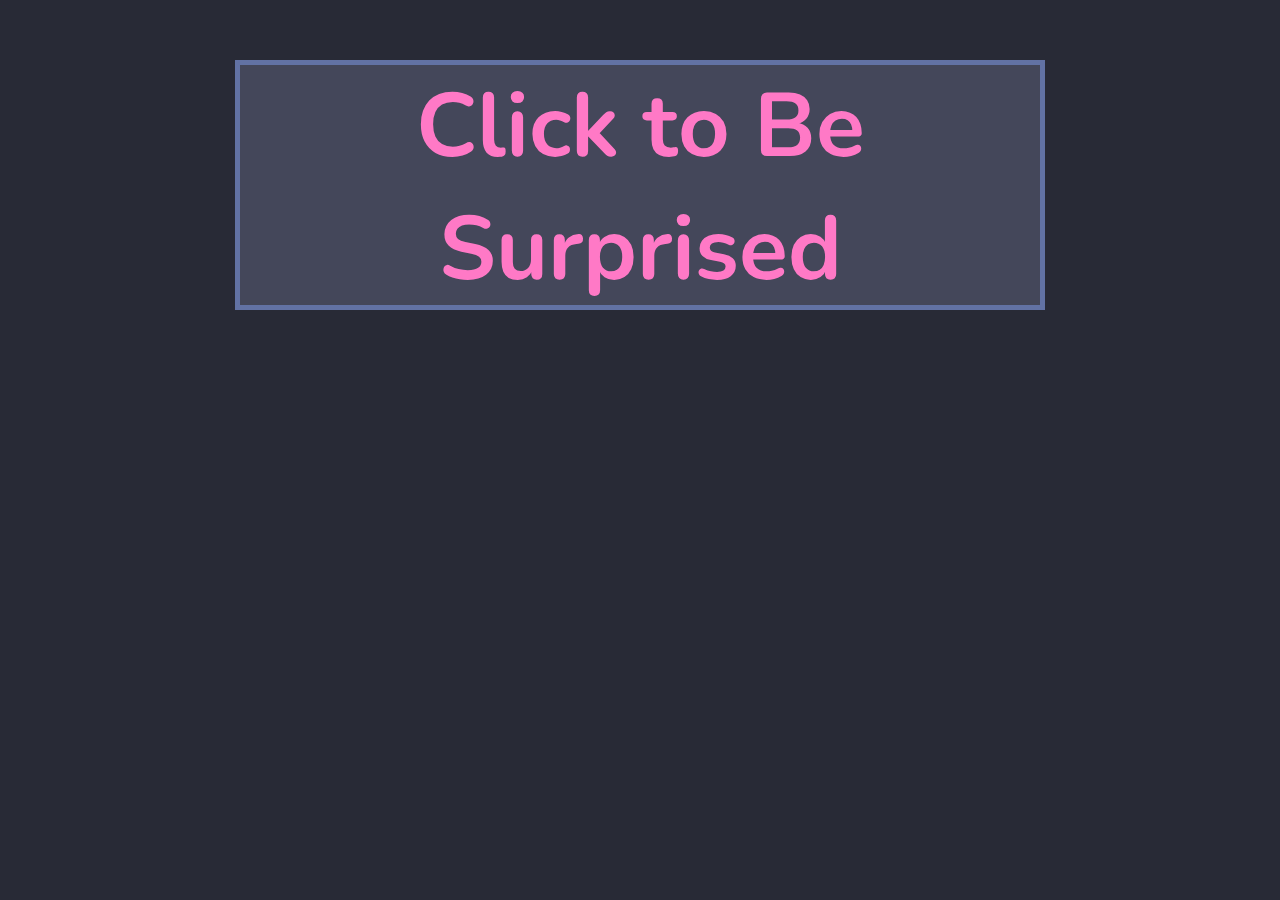
<file: index.html>
<!DOCTYPE html>
<html>
<head>
    <link rel="stylesheet" href="main.css">
    <link href="https://fonts.googleapis.com/css2?family=Nunito:wght@300&display=swap" rel="stylesheet">
    <title>Nice Website</title>
</head>
<body>
<div class="nice_button_class">
    <div id="nice_button_id">
        
         <h1 id="nice_button" onclick="nice_function()">Click to Be Surprised</h1>
        
    </div>
</div>


<script src="main.js" type="text/javascript"></script>
</body>
</html>
</file>
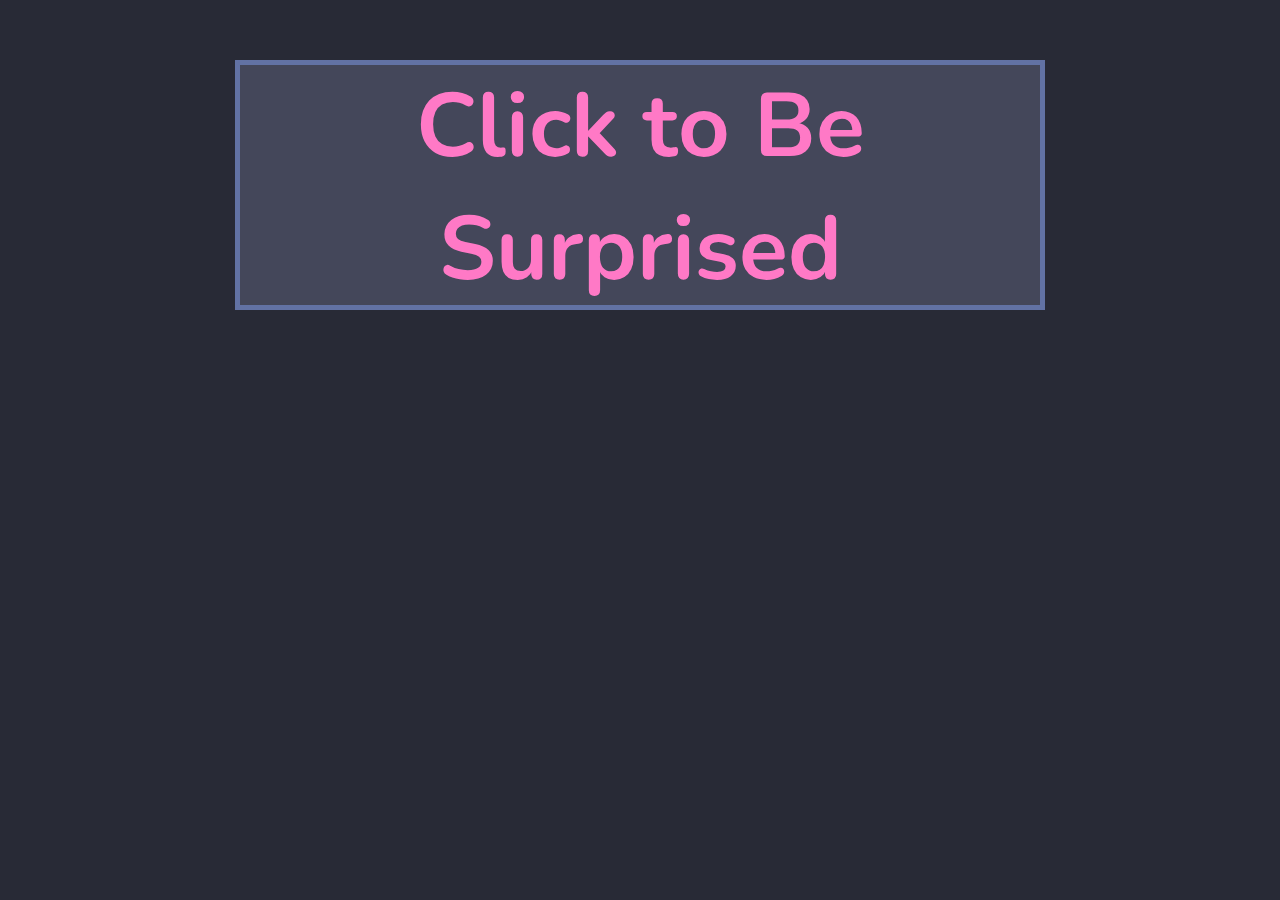
<file: main.html>
<!DOCTYPE html>
<html>
<head>
    <link rel="stylesheet" href="main.css">
    <link href="https://fonts.googleapis.com/css2?family=Nunito:wght@300&display=swap" rel="stylesheet">
    <title>Nice Website</title>
</head>
<body>
<div class="nice_button_class">
    <div id="nice_button_id">
        <h1 id="nice_button" onclick="nice_function()">Click to Be Surprised</h1>
    </div>
</div>


<script src="main.js" type="text/javascript"></script>
</body>
</html>
</file>
<file: main.css>
body{
    font-family: "Nunito", sans-serif;
    margin:0;
    background-color: #282a36;
}

.nice_button_class{
    height:100%;
    widows: 100px;
}

#nice_button_id{
    text-align: center;
}

#nice_button{
    display:inline-block;
    font-size: 90px;
    height:240px;
    width:800px;
    transition:0.2s;
    background-color: #44475a;
    color:#ff79c6;
    border: 5px solid #6272a4;
    cursor: pointer;
    
}
#nice_button:hover{
    transition:0.2s;
    background-color:#44475a;
    color:#f1fa8c;
    border: 5px solid #bd93f9;
}
</file>
